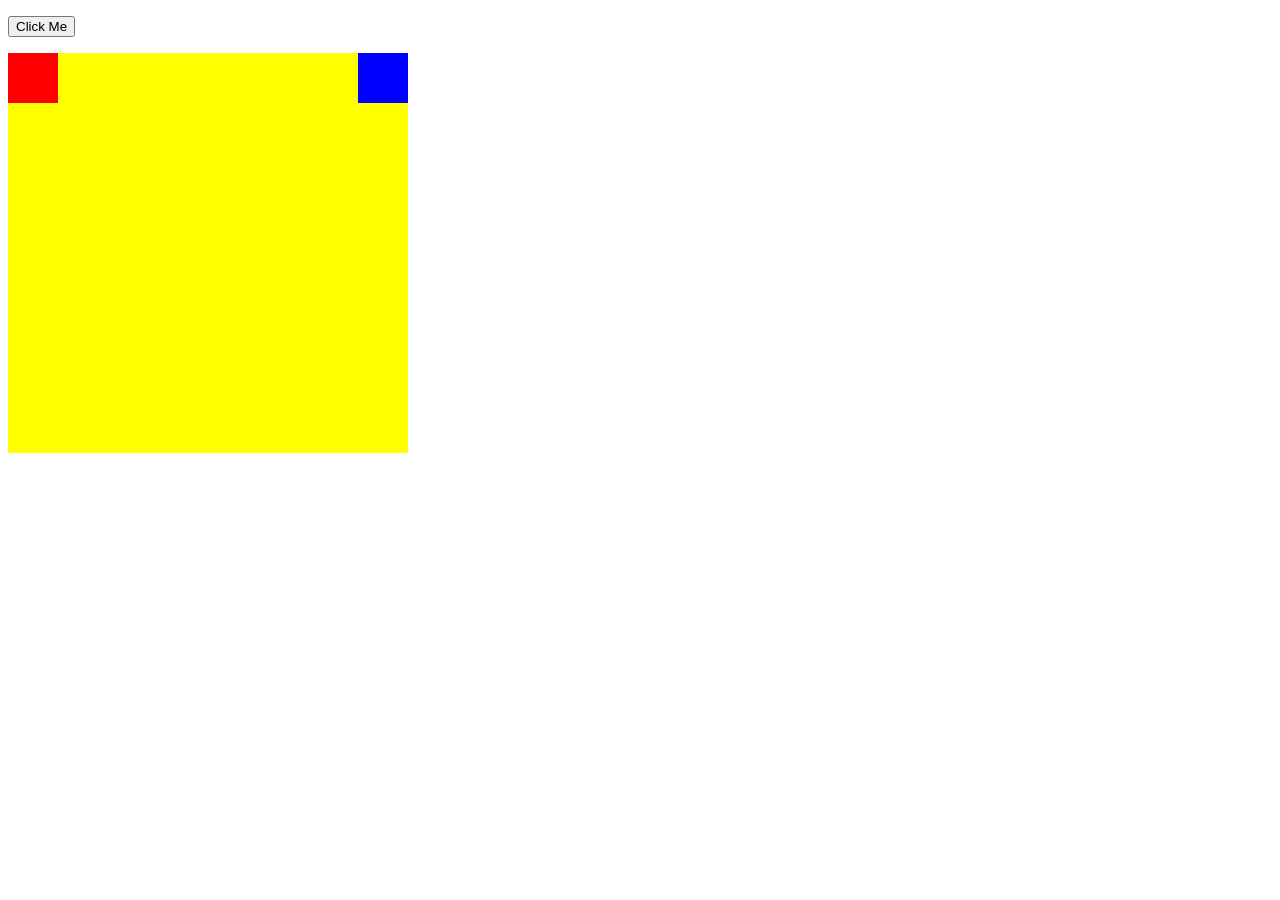
<file: java.html>
<!DOCTYPE html>
<html>
<style>
#container {
  width: 400px;
  height: 400px;
  position: relative;
  background: yellow;
}

#animate {
  width: 50px;
  height: 50px;
  position: absolute;
  background-color: red;
}
#div1{
    width: 50px;
    height: 50px;
    float: right;
    position: relative;
    background-color: blue;
}
</style>
<body>

<p>
    <button onclick="myMove()">Click Me</button>
</p> 

<div id ="container">
    <div id ="animate"></div>
    <div id="div1"></div>
</div>

<script>
    function myMove() {
        let id = null;
        const elem = document.getElementById("animate");   
        const elem2=document.getElementById("div1");
        let pos = 0;
        clearInterval(id);
        id = setInterval(frame, 5);
        function frame() {
            if (pos == 350) {
                clearInterval(id);
            } else {
                pos++; 
                elem.style.top = pos + "px"; 
                elem.style.left = pos + "px"; 
                elem2.style.top=pos+"px";
                elem2.style.right=pos+"px";
            }
        }
    }   
</script>

</body>
</html>
</file>
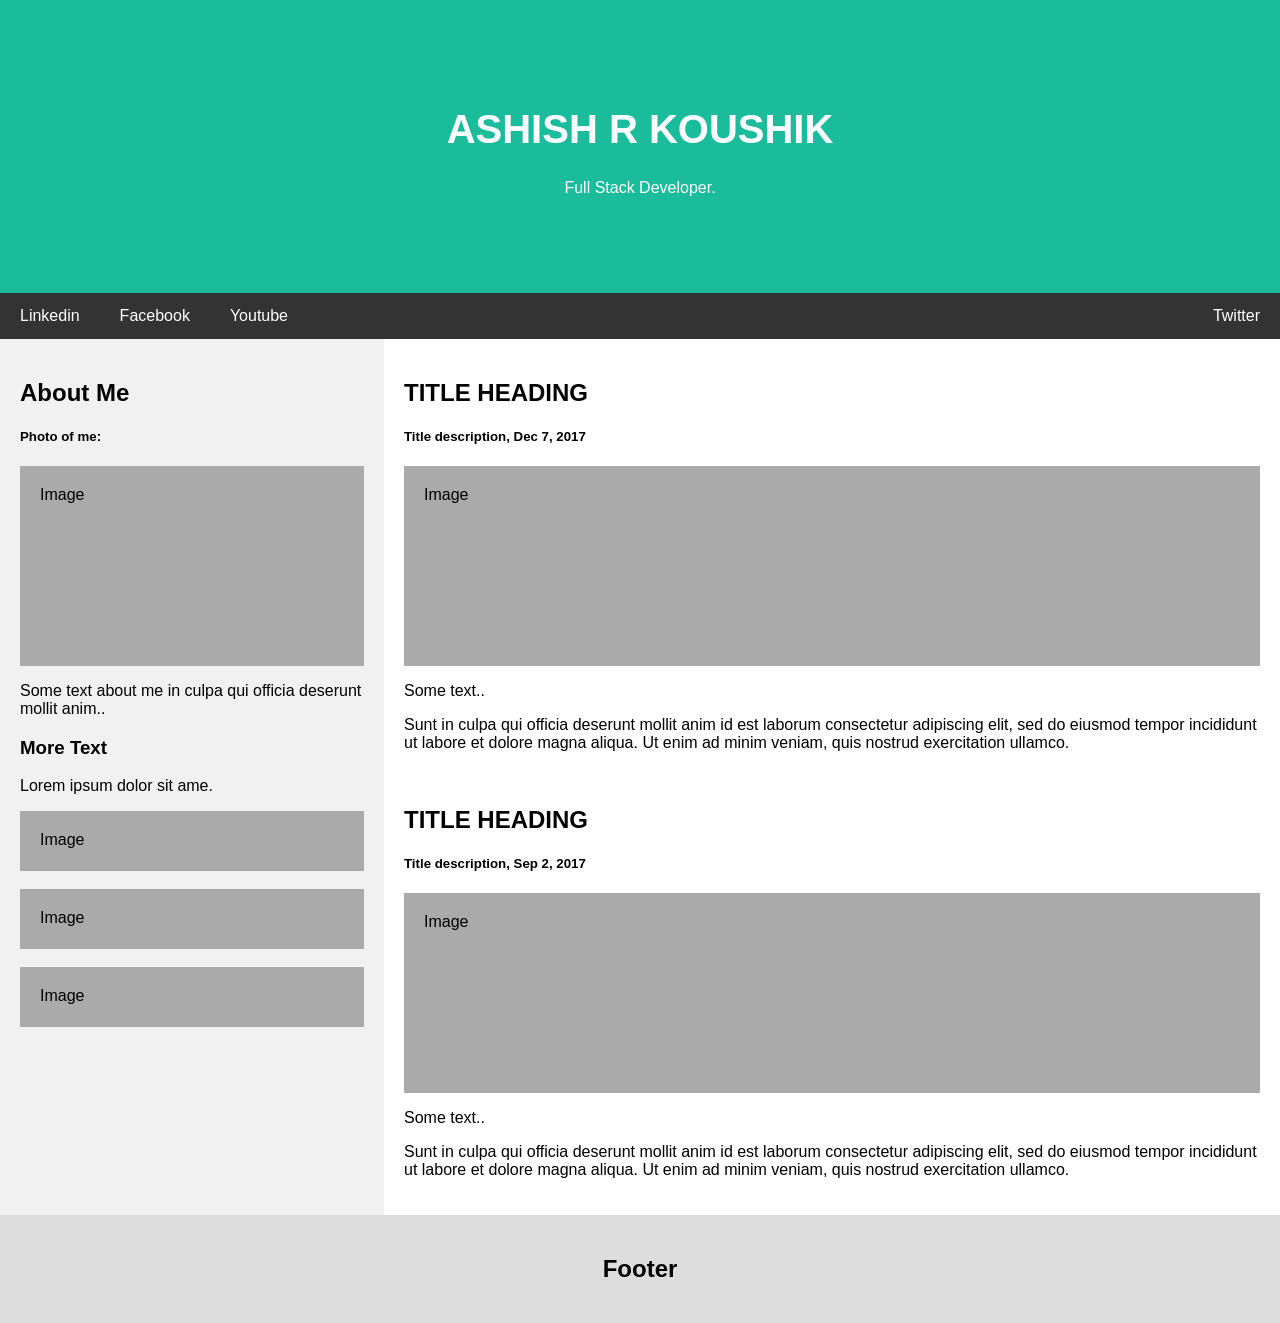
<file: project.html>
<!DOCTYPE html>
<html lang="en">
<head>
<title>MY WEBSITE</title>
<meta charset="UTF-8">
<meta name="viewport" content="width=device-width, initial-scale=1">
<style>
* {
  box-sizing: border-box;
}
body {
  font-family: Arial, Helvetica, sans-serif;
  margin: 0;
}

.header {
  padding: 80px;
  text-align: center;
  background: #1abc9c;
  color: white;
}


.header h1 {
  font-size: 40px;
}

/* Style the top navigation bar */
.navbar {
  overflow: hidden;
  background-color: #333;
}

/* Style the navigation bar links */
.navbar a {
  float: left;
  display: block;
  color: white;
  text-align: center;
  padding: 14px 20px;
  text-decoration: none;
}

/* Right-aligned link */
.navbar a.right {
  float: right;
}

/* Change color on hover */
.navbar a:hover {
  background-color: #ddd;
  color: black;
}

/* Column container */
.row {  
  display: -ms-flexbox; /* IE10 */
  display: flex;
  -ms-flex-wrap: wrap; /* IE10 */
  flex-wrap: wrap;
}

/* Create two unequal columns that sits next to each other */
/* Sidebar/left column */
.side {
  -ms-flex: 30%; /* IE10 */
  flex: 30%;
  background-color: #f1f1f1;
  padding: 20px;
}

/* Main column */
.main {   
  -ms-flex: 70%; /* IE10 */
  flex: 70%;
  background-color: white;
  padding: 20px;
}

/* Fake image, just for this example */
.fakeimg {
  background-color: #aaa;
  width: 100%;
  padding: 20px;
}

/* Footer */
.footer {
  padding: 20px;
  text-align: center;
  background: #ddd;
}

/* Responsive layout - when the screen is less than 700px wide, make the two columns stack on top of each other instead of next to each other */
@media screen and (max-width: 700px) {
  .row {   
    flex-direction: column;
  }
}

/* Responsive layout - when the screen is less than 400px wide, make the navigation links stack on top of each other instead of next to each other */
@media screen and (max-width: 400px) {
  .navbar a {
    float: none;
    width: 100%;
  }
}
</style>
</head>
<body>

<div class="header">
  <h1>ASHISH R KOUSHIK</h1>
  <p>Full Stack Developer.</p>
</div>

<div class="navbar">
  <a href="https://www.linkedin.com/">Linkedin</a>
  <a href="https://www.facebook.com/">Facebook</a>
  <a href="https://www.youtube.com/">Youtube</a>
  <a href="https://twitter.com/" class="right">Twitter</a>
</div>

<div class="row">
  <div class="side">
    <h2>About Me</h2>
    <h5>Photo of me:</h5>
    <div class="fakeimg" style="height:200px;">Image</div>
    <p>Some text about me in culpa qui officia deserunt mollit anim..</p>
    <h3>More Text</h3>
    <p>Lorem ipsum dolor sit ame.</p>
    <div class="fakeimg" style="height:60px;">Image</div><br>
    <div class="fakeimg" style="height:60px;">Image</div><br>
    <div class="fakeimg" style="height:60px;">Image</div>
  </div>
  <div class="main">
    <h2>TITLE HEADING</h2>
    <h5>Title description, Dec 7, 2017</h5>
    <div class="fakeimg" style="height:200px;">Image</div>
    <p>Some text..</p>
    <p>Sunt in culpa qui officia deserunt mollit anim id est laborum consectetur adipiscing elit, sed do eiusmod tempor incididunt ut labore et dolore magna aliqua. Ut enim ad minim veniam, quis nostrud exercitation ullamco.</p>
    <br>
    <h2>TITLE HEADING</h2>
    <h5>Title description, Sep 2, 2017</h5>
    <div class="fakeimg" style="height:200px;">Image</div>
    <p>Some text..</p>
    <p>Sunt in culpa qui officia deserunt mollit anim id est laborum consectetur adipiscing elit, sed do eiusmod tempor incididunt ut labore et dolore magna aliqua. Ut enim ad minim veniam, quis nostrud exercitation ullamco.</p>
  </div>
</div>

<div class="footer">
  <h2>Footer</h2>
</div>

</body>
</html>
</file>
